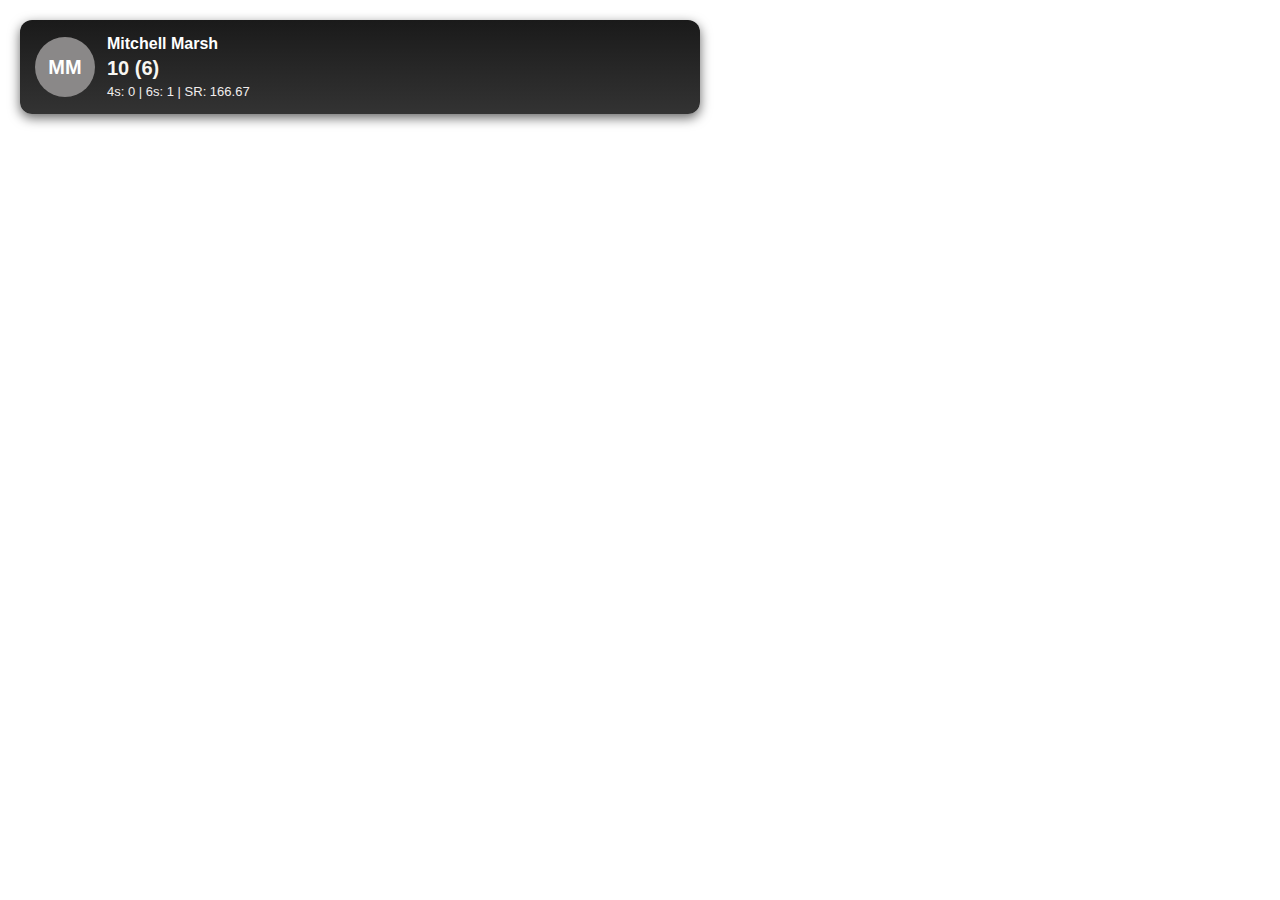
<file: hi.html>
<!DOCTYPE html>
<html lang="en">
<head>
  <meta charset="UTF-8">
  <title>Player Card Overlay</title>
  <style>
    body {
      margin: 0;
      background: transparent; /* OBS এর জন্য */
      font-family: Arial, sans-serif;
    }

    .wrapper {
      display: flex;
      gap: 20px;
      padding: 20px;
    }

    .player-card {
      background: linear-gradient(180deg, #1a1a1a, #333);
      color: #fff;
      padding: 15px;
      border-radius: 12px;
      width: 650px;
      box-shadow: 0 4px 12px rgba(0,0,0,0.6);
      display: flex;
      align-items: center;
      gap: 12px;
    }

    .avatar {
      width: 60px;
      height: 60px;
      border-radius: 50%;
      background: #8a8888;
      display: flex;
      align-items: center;
      justify-content: center;
      font-size: 20px;
      font-weight: bold;
      color: rgb(255, 255, 255);
    }

    .info {
      flex: 1;
    }

    .name {
      font-size: 16px;
      font-weight: bold;
      margin-bottom: 4px;
    }

    .score {
      font-size: 20px;
      font-weight: bold;
      color: #f7f6f1;
    }

    .meta {
      font-size: 13px;
      color: #f1eded;
      margin-top: 4px;
    }
  </style>
</head>
<body>
  <div class="wrapper">
    <!-- Player 1 -->
    <div class="player-card">
      <div class="avatar">MM</div>
      <div class="info">
        <div class="name">Mitchell Marsh</div>
        <div class="score">10 (6)</div>
        <div class="meta">4s: 0 | 6s: 1 | SR: 166.67</div>
      </div>
    </div>


</body>
</html>
</file>
